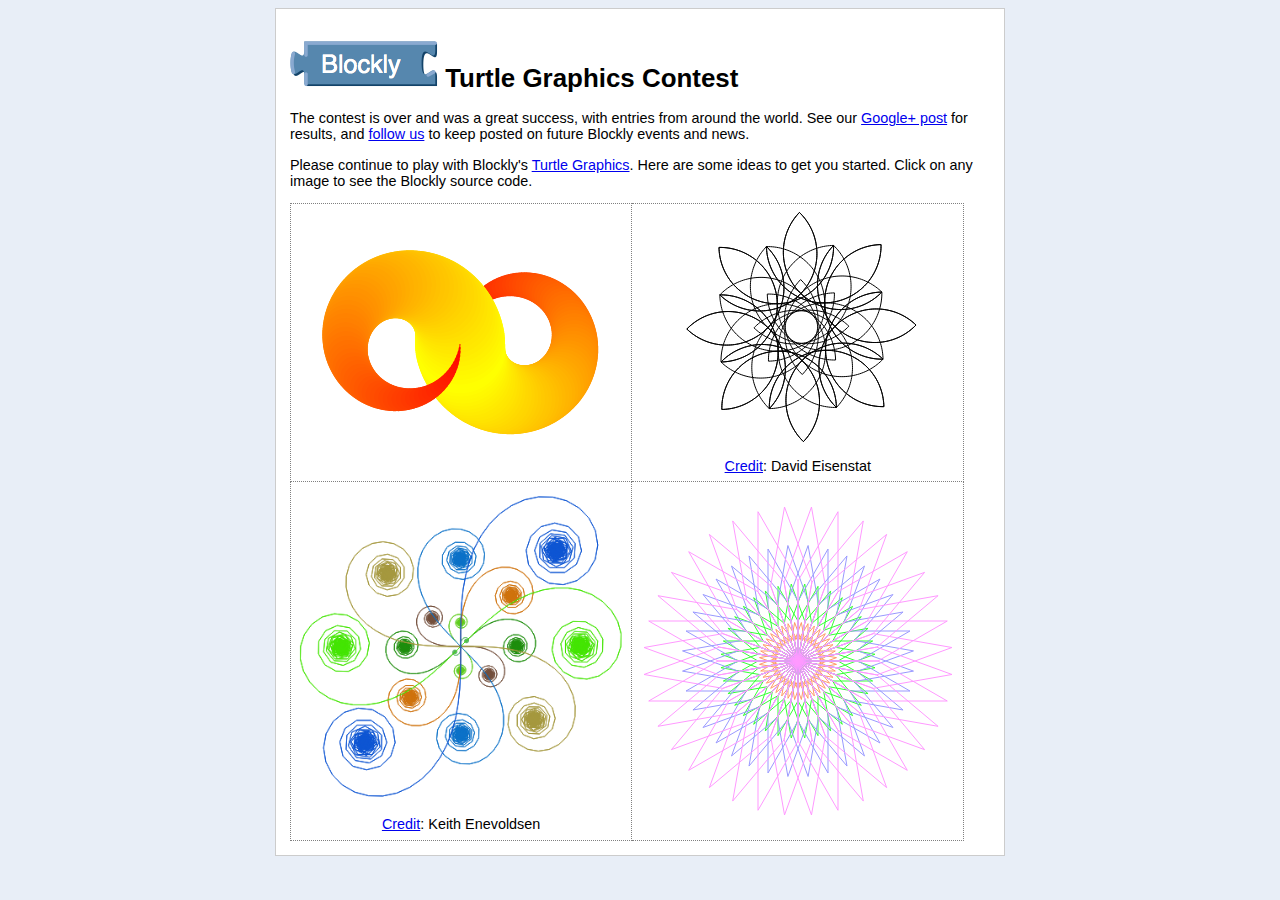
<file: apps/turtle/contest/index.html>
<!DOCTYPE HTML PUBLIC "-//W3C//DTD HTML 4.0 Transitional//EN">
<HTML>
<HEAD>
  <META HTTP-EQUIV="CONTENT-TYPE" CONTENT="text/html; charset=utf-8">
  <TITLE>Blockly Turtle Graphics Contest</TITLE>
  <STYLE TYPE="text/css">
    body {
      background-color: #e8eef7;
      font: normal 90% arial,sans-serif;
    }
    #container {
      background-color: #fff;
      border: 1px solid #ccc;
      width: 700px;
      margin: 0.5em auto 0;
      padding: 1em;
    }
    h1 {
      font-size: 1.8em;
    }
    a:hover {
      color: #f00;
    }
    #gallery {
      border-collapse: collapse;
    }
    #gallery td {
      border: 1px dotted grey;
      text-align: center;
      padding: 1ex;
    }
    td {
      font: normal 90% arial,sans-serif;
    }
  </STYLE>
</HEAD>
<BODY>
<DIV id="container">
<H1><img src="logo.png" width=148 height=46 alt="Blockly">
  Turtle Graphics Contest</H1>

<P>The contest is over and was a great success, with entries from around the world.  See our <a href="https://plus.google.com/105063463762828771517/posts/HzzPaimTLwu">Google+ post</a> for results, and <a href="https://plus.google.com/105063463762828771517">follow us</a> to keep posted on future Blockly events and news.</P>

<p>Please continue to play with Blockly's <A href="http://blockly-demo.appspot.com/static/apps/turtle/index.html">Turtle Graphics</a>. Here are some ideas to get you started.  Click on any image to see the Blockly source code.</p>

<TABLE ID="gallery">
  <TR>
    <TD>
      <P><a href="http://blockly-demo.appspot.com/static/apps/turtle/en.html#kvhuxu"><IMG SRC="kvhuxu.png" WIDTH=285 HEIGHT=205 BORDER=0></a></p>
    </TD>
    <TD>
      <P><A HREF="http://blockly-demo.appspot.com/static/apps/turtle/en.html#d62h9e"><IMG SRC="d62h9e.png" WIDTH=241 HEIGHT=232 BORDER=0></p>
      <P><A HREF="http://www.mathcats.com/gallery/15wordcontest.html">Credit</A>: David Eisenstat</P>
    </TD>
  </TR>
  <TR>
    <TD>
      <P><A HREF="http://blockly-demo.appspot.com/static/apps/turtle/en.html#qojqcx"><IMG SRC="qojqcx.png" WIDTH=325 HEIGHT=312 BORDER=0></a></p>
      <P><A HREF="http://www.mathcats.com/gallery/15wordcontest.html">Credit</A>: Keith Enevoldsen</P>
    </TD>
    <TD>
      <P><a href="http://blockly-demo.appspot.com/static/apps/turtle/en.html#cgci4i"><IMG SRC="cgci4i.png" WIDTH=316 HEIGHT=315 BORDER=0></a></p>
    </TD>
  </TR>
</TABLE>
</DIV>
</BODY>
</HTML>
</file>
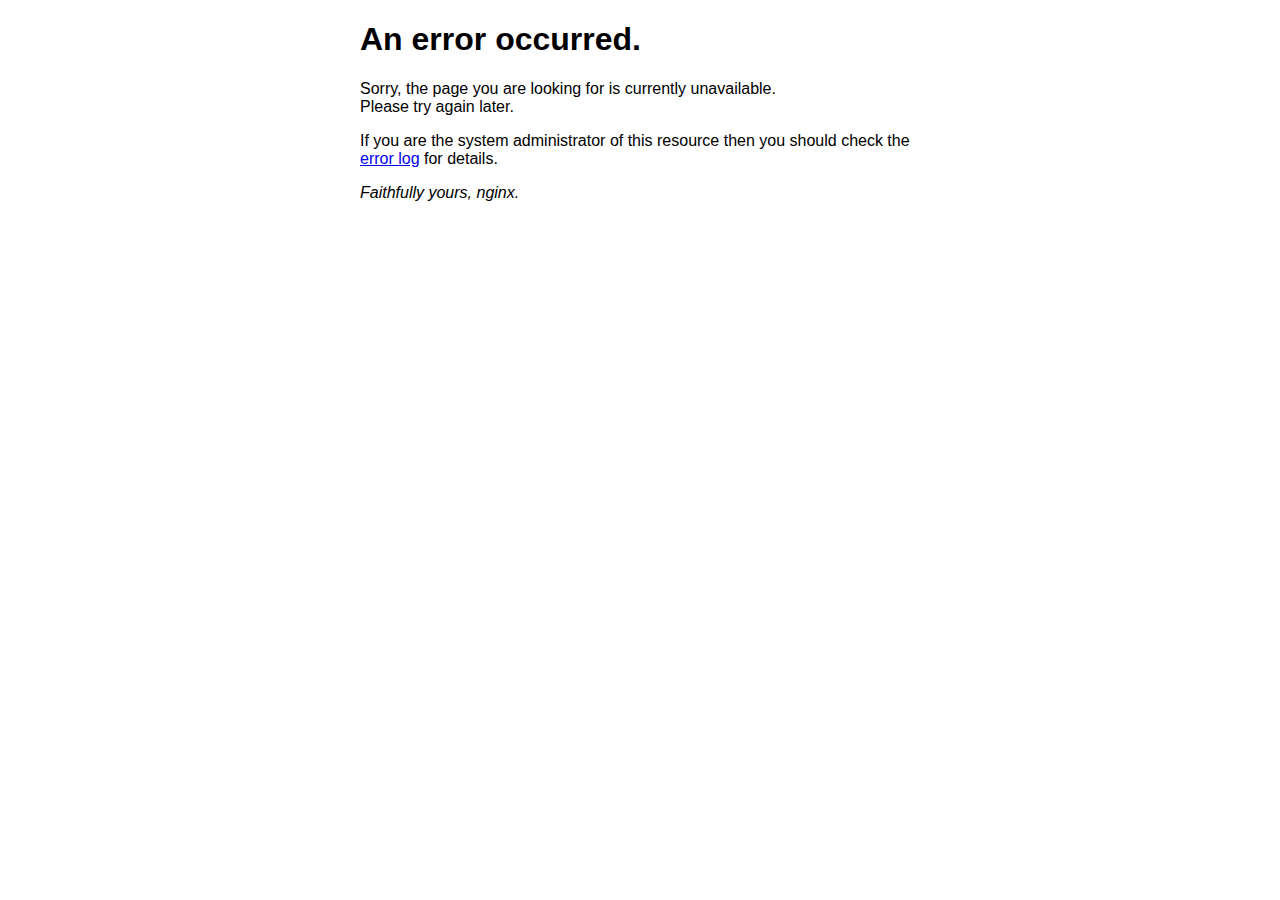
<file: 50x.html>
<!DOCTYPE html>
<html>
<head>
<title>Error</title>
<style>
    body {
        width: 35em;
        margin: 0 auto;
        font-family: Tahoma, Verdana, Arial, sans-serif;
    }
</style>
</head>
<body>
<h1>An error occurred.</h1>
<p>Sorry, the page you are looking for is currently unavailable.<br/>
Please try again later.</p>
<p>If you are the system administrator of this resource then you should check
the <a href="http://nginx.org/r/error_log">error log</a> for details.</p>
<p><em>Faithfully yours, nginx.</em></p>
</body>
</html>
</file>
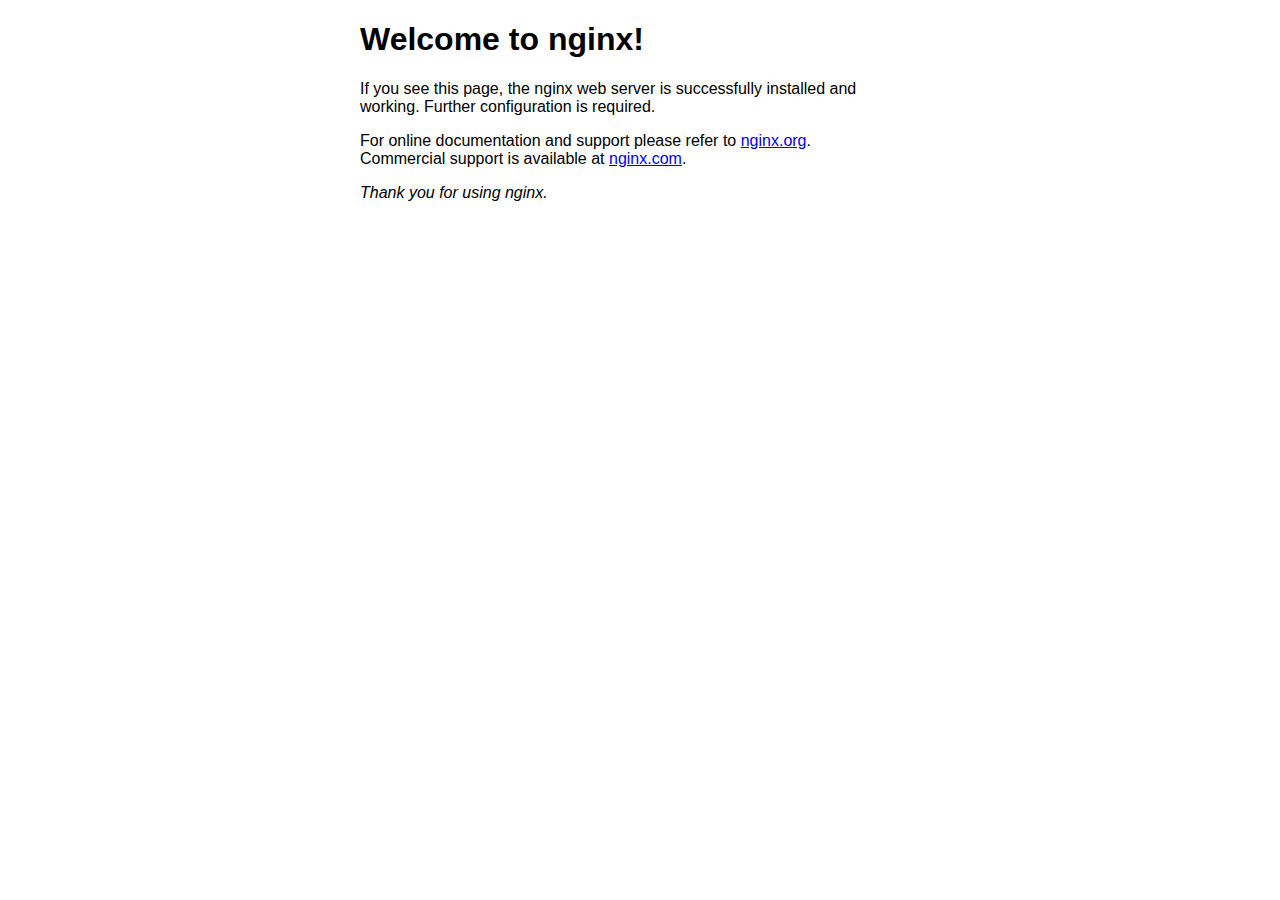
<file: old_index.html>
<!DOCTYPE html>
<html>
<head>
<title>Welcome to nginx!</title>
<style>
    body {
        width: 35em;
        margin: 0 auto;
        font-family: Tahoma, Verdana, Arial, sans-serif;
    }
</style>
</head>
<body>
<h1>Welcome to nginx!</h1>
<p>If you see this page, the nginx web server is successfully installed and
working. Further configuration is required.</p>

<p>For online documentation and support please refer to
<a href="http://nginx.org/">nginx.org</a>.<br/>
Commercial support is available at
<a href="http://nginx.com/">nginx.com</a>.</p>

<p><em>Thank you for using nginx.</em></p>
</body>
</html>
</file>
